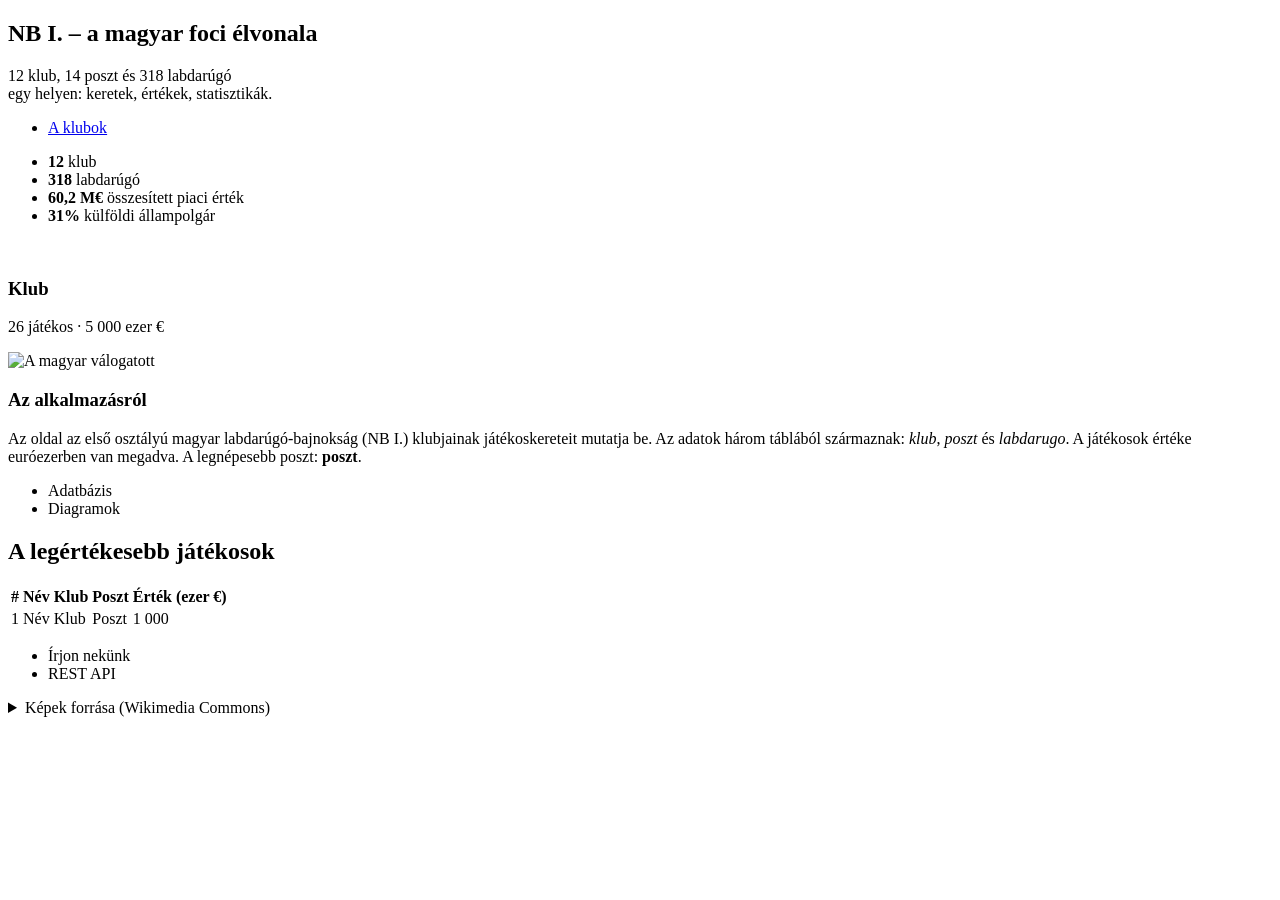
<file: beadando/src/main/resources/templates/index.html>
<!DOCTYPE html>
<html lang="hu" xmlns:th="http://www.thymeleaf.org">
<head th:replace="~{fragments/layout :: head('Főoldal')}"></head>
<body class="is-preload">
<div id="wrapper">

    <header th:replace="~{fragments/layout :: header-alt}"></header>
    <nav th:replace="~{fragments/layout :: menu}"></nav>

    <!-- Banner -->
    <section id="banner" class="major">
        <div class="inner">
            <header class="major">
                <h1>NB I. – a magyar foci élvonala</h1>
            </header>
            <div class="content">
                <p>12 klub, 14 poszt és <span th:text="${jatekosokSzama}">318</span> labdarúgó<br/>
                    egy helyen: keretek, értékek, statisztikák.</p>
                <ul class="actions">
                    <li><a href="#klubok" class="button next scrolly">A klubok</a></li>
                </ul>
            </div>
        </div>
    </section>

    <div id="main">

        <!-- Számok -->
        <section id="szamok">
            <div class="inner">
                <ul class="stat-list">
                    <li>
                        <strong th:text="${klubok.size()}">12</strong>
                        <span>klub</span>
                    </li>
                    <li>
                        <strong th:text="${jatekosokSzama}">318</strong>
                        <span>labdarúgó</span>
                    </li>
                    <li>
                        <strong th:text="${#numbers.formatDecimal(osszertek / 1000.0, 1, 'WHITESPACE', 1, 'COMMA')} + ' M€'">60,2 M€</strong>
                        <span>összesített piaci érték</span>
                    </li>
                    <li>
                        <strong th:text="${kulfoldiArany} + '%'">31%</strong>
                        <span>külföldi állampolgár</span>
                    </li>
                </ul>
            </div>
        </section>

        <!-- Klubok csempékben, keretérték szerinti sorrendben -->
        <section id="klubok" class="tiles">
            <article th:each="k : ${klubok}">
                <span class="image">
                    <img th:src="@{${k.kep()}}" th:alt="${k.klub().csapatnev}"/>
                </span>
                <header class="major">
                    <h3><a th:href="@{/adatbazis(klubId=${k.klub().id})}" class="link"
                           th:text="${k.klub().csapatnev}">Klub</a></h3>
                    <p th:text="${k.jatekosokSzama()} + ' játékos · ' + ${#numbers.formatInteger(k.osszertek(), 1, 'WHITESPACE')} + ' ezer €'">
                        26 játékos · 5 000 ezer €</p>
                </header>
            </article>
        </section>

        <!-- Bemutatkozás -->
        <section id="bemutatas" class="spotlights">
            <section>
                <span class="image"><img th:src="@{/images/nb1/valogatott.jpg}" alt="A magyar válogatott"/></span>
                <div class="content">
                    <div class="inner">
                        <header class="major">
                            <h3>Az alkalmazásról</h3>
                        </header>
                        <p>Az oldal az első osztályú magyar labdarúgó-bajnokság (NB I.) klubjainak játékoskereteit
                            mutatja be. Az adatok három táblából származnak: <em>klub</em>, <em>poszt</em> és
                            <em>labdarugo</em>. A játékosok értéke euróezerben van megadva.
                            A legnépesebb poszt: <strong th:text="${legnepesebbPoszt}">poszt</strong>.</p>
                        <ul class="actions">
                            <li><a th:href="@{/adatbazis}" class="button">Adatbázis</a></li>
                            <li><a th:href="@{/diagram}" class="button">Diagramok</a></li>
                        </ul>
                    </div>
                </div>
            </section>
        </section>

        <!-- Legértékesebb játékosok -->
        <section id="sztarok">
            <div class="inner">
                <header class="major">
                    <h2>A legértékesebb játékosok</h2>
                </header>
                <div class="table-wrapper">
                    <table>
                        <thead>
                        <tr>
                            <th>#</th>
                            <th>Név</th>
                            <th>Klub</th>
                            <th>Poszt</th>
                            <th class="num">Érték (ezer €)</th>
                        </tr>
                        </thead>
                        <tbody>
                        <tr th:each="l, st : ${legertekesebbek}">
                            <td th:text="${st.count}">1</td>
                            <td th:text="${l.teljesNev}">Név</td>
                            <td th:text="${l.klub.csapatnev}">Klub</td>
                            <td th:text="${l.poszt.nev}">Poszt</td>
                            <td class="num" th:text="${#numbers.formatInteger(l.ertek, 1, 'WHITESPACE')}">1 000</td>
                        </tr>
                        </tbody>
                    </table>
                </div>
                <ul class="actions">
                    <li><a th:href="@{/kapcsolat}" class="button primary">Írjon nekünk</a></li>
                    <li><a th:href="@{/rest}" class="button">REST API</a></li>
                </ul>
            </div>
        </section>

        <!-- Képek forrása (a CC BY / CC BY-SA licencek miatt kötelező feltüntetni) -->
        <section id="kepforrasok">
            <div class="inner">
                <details>
                    <summary>Képek forrása (Wikimedia Commons)</summary>
                    <ul class="kepforrasok">
                        <li><a href="https://commons.wikimedia.org/wiki/File:Vasas-ZTE_20070428.jpg">Vasas-ZTE 20070428.jpg</a> – Vasas11 on Indafotó, <a href="https://creativecommons.org/licenses/by/2.5/hu/deed.en">CC BY 2.5 hu</a></li>
                        <li><a href="https://commons.wikimedia.org/wiki/File:Groupama_Arena_Budapest.jpg">Groupama Arena Budapest.jpg</a> – Michał Bulsa, <a href="https://creativecommons.org/licenses/by-sa/4.0">CC BY-SA 4.0</a></li>
                        <li><a href="https://commons.wikimedia.org/wiki/File:Felcs%C3%BAt,_Pusk%C3%A1s_Akad%C3%A9mia_Pancho_Ar%C3%A9na,_12.jpg">Felcsút, Puskás Akadémia Pancho Aréna, 12.jpg</a> – Christo, <a href="https://creativecommons.org/licenses/by-sa/4.0">CC BY-SA 4.0</a></li>
                        <li><a href="https://commons.wikimedia.org/wiki/File:Debrecen_Nagyerdei_Stadion.jpg">Debrecen Nagyerdei Stadion.jpg</a> – KovacsDaniel, <a href="https://creativecommons.org/licenses/by/4.0">CC BY 4.0</a></li>
                        <li><a href="https://commons.wikimedia.org/wiki/File:Bozsik_Stadion.jpg">Bozsik Stadion.jpg</a> – Salome mi, <a href="https://creativecommons.org/licenses/by-sa/4.0">CC BY-SA 4.0</a></li>
                        <li><a href="https://commons.wikimedia.org/wiki/File:Halad%C3%A1s_Sportkomplexum2017_10_12.jpg">Haladás Sportkomplexum2017 10 12.jpg</a> – Pan Peter12, <a href="https://creativecommons.org/licenses/by-sa/4.0">CC BY-SA 4.0</a></li>
                        <li><a href="https://commons.wikimedia.org/wiki/File:Feh%C3%A9rv%C3%A1ri_%C3%BAti_Stadion_(2018).jpg">Fehérvári úti Stadion (2018).jpg</a> – RuthStevens, <a href="https://creativecommons.org/licenses/by-sa/4.0">CC BY-SA 4.0</a></li>
                        <li><a href="https://commons.wikimedia.org/wiki/File:Mezokovesd_Zsory_stadion.jpg">Mezokovesd Zsory stadion.jpg</a> – Zemszo, <a href="https://creativecommons.org/licenses/by-sa/4.0">CC BY-SA 4.0</a></li>
                        <li><a href="https://commons.wikimedia.org/wiki/File:Miskolc_DVTK_Stadion_2026_9.jpg">Miskolc DVTK Stadion 2026 9.jpg</a> – Explicatory, <a href="http://creativecommons.org/publicdomain/zero/1.0/deed.en">CC0</a></li>
                        <li><a href="https://commons.wikimedia.org/wiki/File:Szuszastadion.jpg">Szuszastadion.jpg</a> – Gabute at English Wikipedia, <a href="https://creativecommons.org/licenses/by-sa/3.0">CC BY-SA 3.0</a></li>
                        <li><a href="https://commons.wikimedia.org/wiki/File:Balmaz_Stadion_.png">Balmaz Stadion .png</a> – Levente300, <a href="https://creativecommons.org/licenses/by-sa/4.0">CC BY-SA 4.0</a></li>
                        <li><a href="https://commons.wikimedia.org/wiki/File:MOL_Ar%C3%A9na_S%C3%B3st%C3%B3.jpg">MOL Aréna Sóstó.jpg</a> – Osey95, <a href="https://creativecommons.org/licenses/by-sa/4.0">CC BY-SA 4.0</a></li>
                        <li><a href="https://commons.wikimedia.org/wiki/File:Pusk%C3%A1s_Ar%C3%A9na_06.jpg">Puskás Aréna 06.jpg</a> – OD Pictures, <a href="https://creativecommons.org/licenses/by-sa/4.0">CC BY-SA 4.0</a></li>
                        <li><a href="https://commons.wikimedia.org/wiki/File:Magyar_v%C3%A1logatott.jpg">Magyar válogatott.jpg</a> – Elekes Andor, <a href="https://creativecommons.org/licenses/by-sa/4.0">CC BY-SA 4.0</a></li>
                    </ul>
                </details>
            </div>
        </section>
    </div>

    <footer th:replace="~{fragments/layout :: footer}"></footer>
</div>
<th:block th:replace="~{fragments/layout :: scripts}"></th:block>
</body>
</html>
</file>
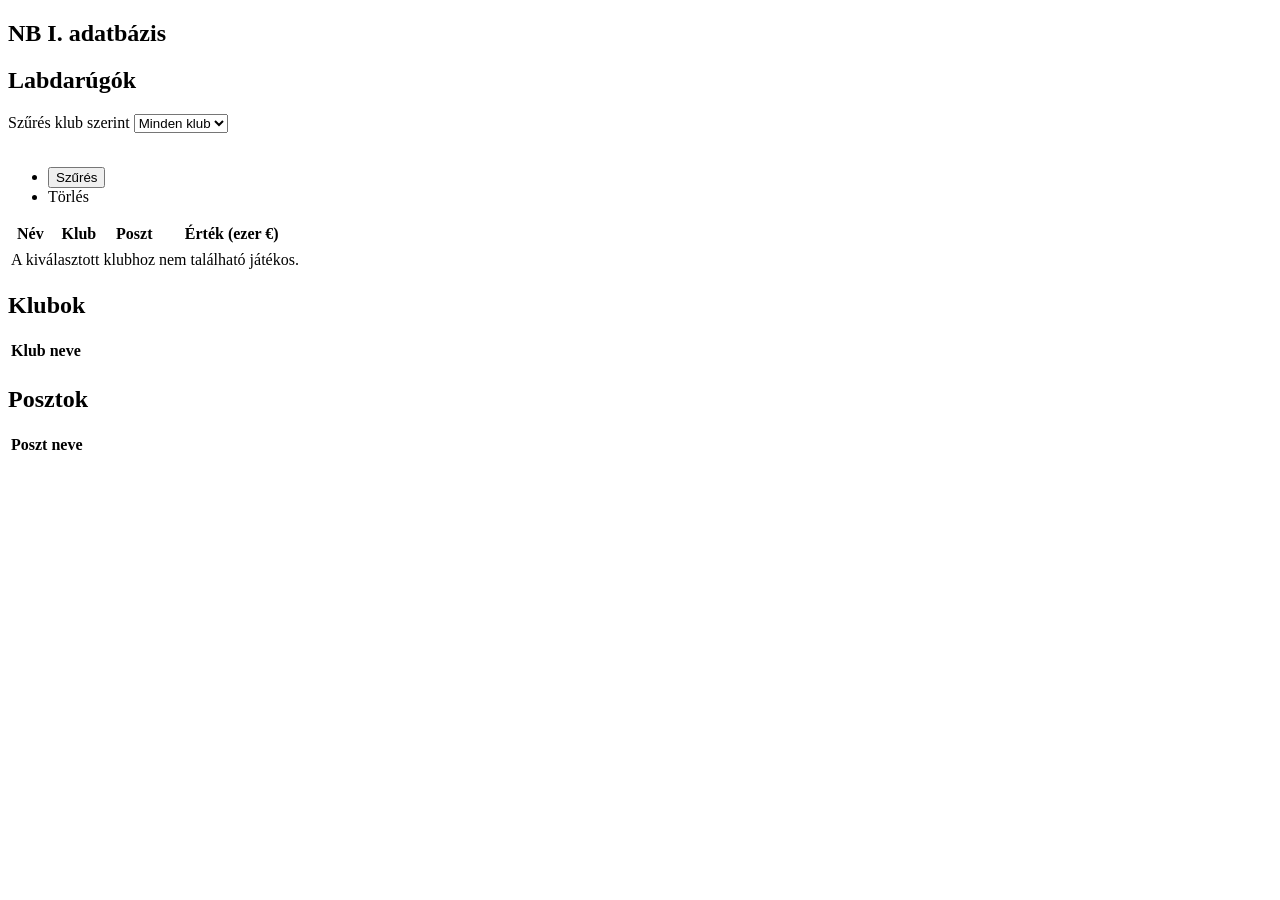
<file: beadando/src/main/resources/templates/adatbazis.html>
<!DOCTYPE html>
<html lang="hu" xmlns:th="http://www.thymeleaf.org">
<head th:replace="~{fragments/layout :: head('Adatbázis')}"></head>
<body class="is-preload">
<div id="wrapper">
    <header th:replace="~{fragments/layout :: header}"></header>
    <nav th:replace="~{fragments/layout :: menu}"></nav>

    <div id="main" class="alt">
        <section>
            <div class="inner">
                <header class="major">
                    <h1>NB I. adatbázis</h1>
                </header>

                <h2>Labdarúgók</h2>
                <form method="get" th:action="@{/adatbazis}" class="row gtr-uniform">
                    <div class="col-8 col-12-small">
                        <label for="klubId">Szűrés klub szerint</label>
                        <select id="klubId" name="klubId">
                            <option value="" th:selected="${kivalasztottKlubId == null}">Minden klub</option>
                            <option th:each="klub : ${klubok}"
                                    th:value="${klub.id}"
                                    th:text="${klub.csapatnev}"
                                    th:selected="${klub.id == kivalasztottKlubId}"></option>
                        </select>
                    </div>
                    <div class="col-4 col-12-small">
                        <label>&nbsp;</label>
                        <ul class="actions">
                            <li><button type="submit" class="primary">Szűrés</button></li>
                            <li><a th:href="@{/adatbazis}" class="button">Törlés</a></li>
                        </ul>
                    </div>
                </form>

                <div class="table-wrapper">
                    <table>
                        <thead>
                        <tr><th>Név</th><th>Klub</th><th>Poszt</th><th class="num">Érték (ezer €)</th></tr>
                        </thead>
                        <tbody>
                        <tr th:each="labdarugo : ${labdarugok}">
                            <td th:text="${labdarugo.teljesNev}"></td>
                            <td th:text="${labdarugo.klub.csapatnev}"></td>
                            <td th:text="${labdarugo.poszt.nev}"></td>
                            <td class="num" th:text="${#numbers.formatInteger(labdarugo.ertek, 1, 'WHITESPACE')}"></td>
                        </tr>
                        <tr th:if="${#lists.isEmpty(labdarugok)}">
                            <td colspan="4">A kiválasztott klubhoz nem található játékos.</td>
                        </tr>
                        </tbody>
                    </table>
                </div>

                <header class="major"><h2>Klubok</h2></header>
                <div class="table-wrapper">
                    <table>
                        <thead><tr><th>Klub neve</th></tr></thead>
                        <tbody>
                        <tr th:each="klub : ${klubok}"><td th:text="${klub.csapatnev}"></td></tr>
                        </tbody>
                    </table>
                </div>

                <header class="major"><h2>Posztok</h2></header>
                <div class="table-wrapper">
                    <table>
                        <thead><tr><th>Poszt neve</th></tr></thead>
                        <tbody>
                        <tr th:each="poszt : ${posztok}"><td th:text="${poszt.nev}"></td></tr>
                        </tbody>
                    </table>
                </div>
            </div>
        </section>
    </div>

    <footer th:replace="~{fragments/layout :: footer}"></footer>
</div>
<th:block th:replace="~{fragments/layout :: scripts}"></th:block>
</body>
</html>
</file>
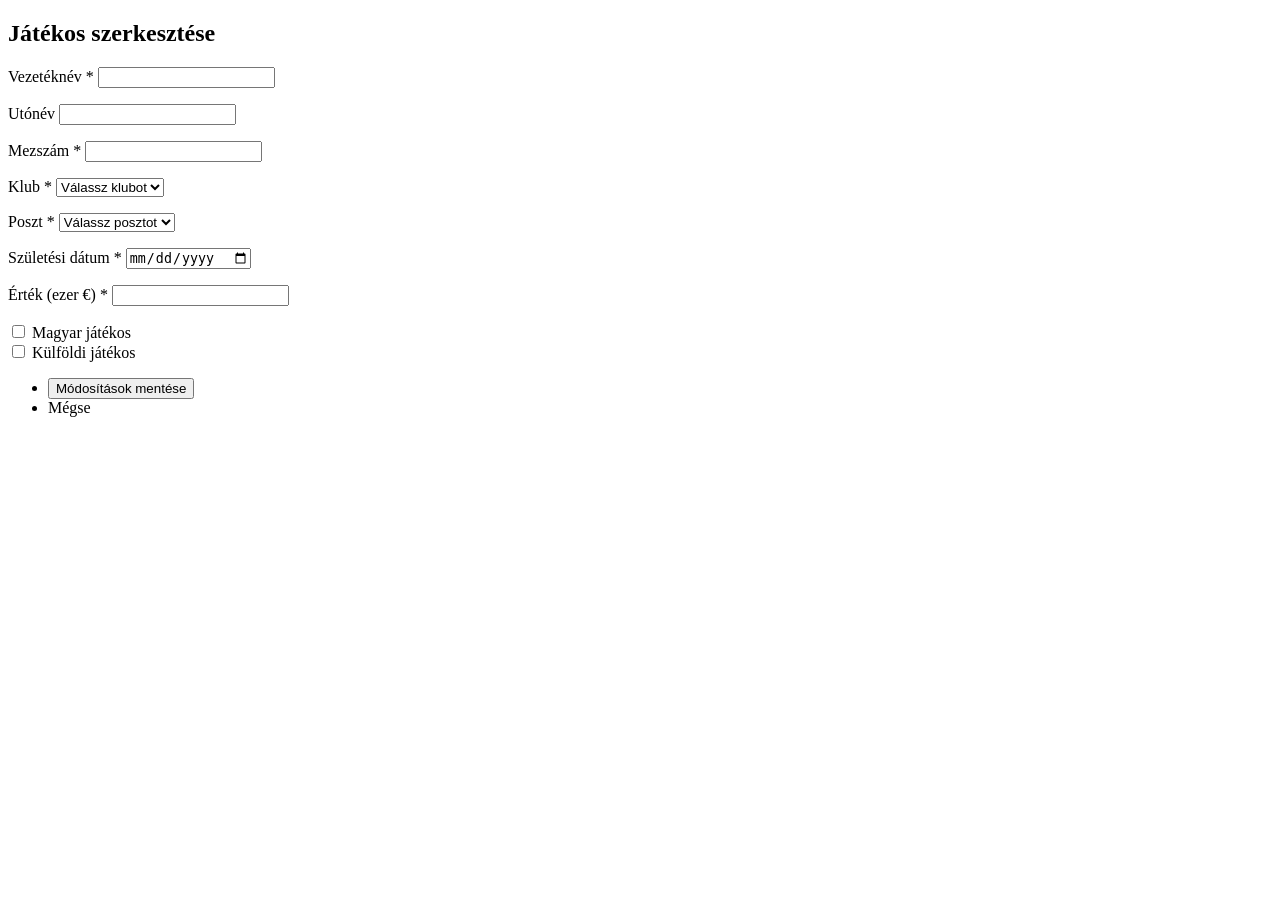
<file: beadando/src/main/resources/templates/crud-szerkeszt.html>
<!DOCTYPE html>
<html lang="hu" xmlns:th="http://www.thymeleaf.org">
<head th:replace="~{fragments/layout :: head('Játékos szerkesztése')}"></head>
<body class="is-preload">
<div id="wrapper">
    <header th:replace="~{fragments/layout :: header}"></header>
    <nav th:replace="~{fragments/layout :: menu}"></nav>

    <div id="main" class="alt">
        <section>
            <div class="inner">
                <header class="major">
                    <h1>Játékos szerkesztése</h1>
                    <p th:text="${labdarugoForm.vezeteknev + ' ' + (labdarugoForm.utonev == null ? '' : labdarugoForm.utonev)}"></p>
                </header>

                <form th:action="@{/crud/{id}/szerkeszt(id=${labdarugoId})}" th:object="${labdarugoForm}" method="post">
                    <div class="row gtr-uniform">
                        <div class="col-6 col-12-small">
                            <label for="vezeteknev">Vezetéknév *</label>
                            <input id="vezeteknev" type="text" th:field="*{vezeteknev}" maxlength="50" required/>
                            <p class="field-error" th:if="${#fields.hasErrors('vezeteknev')}" th:errors="*{vezeteknev}"></p>
                        </div>
                        <div class="col-6 col-12-small">
                            <label for="utonev">Utónév</label>
                            <input id="utonev" type="text" th:field="*{utonev}" maxlength="50"/>
                            <p class="field-error" th:if="${#fields.hasErrors('utonev')}" th:errors="*{utonev}"></p>
                        </div>
                        <div class="col-4 col-12-small">
                            <label for="mezszam">Mezszám *</label>
                            <input id="mezszam" type="number" th:field="*{mezszam}" min="0" required/>
                            <p class="field-error" th:if="${#fields.hasErrors('mezszam')}" th:errors="*{mezszam}"></p>
                        </div>
                        <div class="col-4 col-12-small">
                            <label for="klubId">Klub *</label>
                            <select id="klubId" th:field="*{klubId}" required>
                                <option value="">Válassz klubot</option>
                                <option th:each="klub : ${klubok}" th:value="${klub.id}" th:text="${klub.csapatnev}"></option>
                            </select>
                            <p class="field-error" th:if="${#fields.hasErrors('klubId')}" th:errors="*{klubId}"></p>
                        </div>
                        <div class="col-4 col-12-small">
                            <label for="posztId">Poszt *</label>
                            <select id="posztId" th:field="*{posztId}" required>
                                <option value="">Válassz posztot</option>
                                <option th:each="poszt : ${posztok}" th:value="${poszt.id}" th:text="${poszt.nev}"></option>
                            </select>
                            <p class="field-error" th:if="${#fields.hasErrors('posztId')}" th:errors="*{posztId}"></p>
                        </div>
                        <div class="col-6 col-12-small">
                            <label for="szulido">Születési dátum *</label>
                            <input id="szulido" type="date" th:field="*{szulido}" required/>
                            <p class="field-error" th:if="${#fields.hasErrors('szulido')}" th:errors="*{szulido}"></p>
                        </div>
                        <div class="col-6 col-12-small">
                            <label for="ertek">Érték (ezer €) *</label>
                            <input id="ertek" type="number" th:field="*{ertek}" min="0" required/>
                            <p class="field-error" th:if="${#fields.hasErrors('ertek')}" th:errors="*{ertek}"></p>
                        </div>
                        <div class="col-6 col-12-small">
                            <!-- th:field helyett kézzel: a Forty a jelölőnégyzetet a közvetlenül utána álló
                                 címkével rajzolja ki, a th:field által beszúrt rejtett mező ezt elrontaná -->
                            <input id="magyar" type="checkbox" name="magyar" th:checked="*{magyar}"/>
                            <label for="magyar">Magyar játékos</label>
                            <input type="hidden" name="_magyar" value="on"/>
                        </div>
                        <div class="col-6 col-12-small">
                            <!-- th:field helyett kézzel: a Forty a jelölőnégyzetet a közvetlenül utána álló
                                 címkével rajzolja ki, a th:field által beszúrt rejtett mező ezt elrontaná -->
                            <input id="kulfoldi" type="checkbox" name="kulfoldi" th:checked="*{kulfoldi}"/>
                            <label for="kulfoldi">Külföldi játékos</label>
                            <input type="hidden" name="_kulfoldi" value="on"/>
                        </div>
                        <div class="col-12">
                            <ul class="actions">
                                <li><button type="submit" class="primary">Módosítások mentése</button></li>
                                <li><a th:href="@{/crud}" class="button">Mégse</a></li>
                            </ul>
                        </div>
                    </div>
                </form>
            </div>
        </section>
    </div>

    <footer th:replace="~{fragments/layout :: footer}"></footer>
</div>
<th:block th:replace="~{fragments/layout :: scripts}"></th:block>
</body>
</html>
</file>
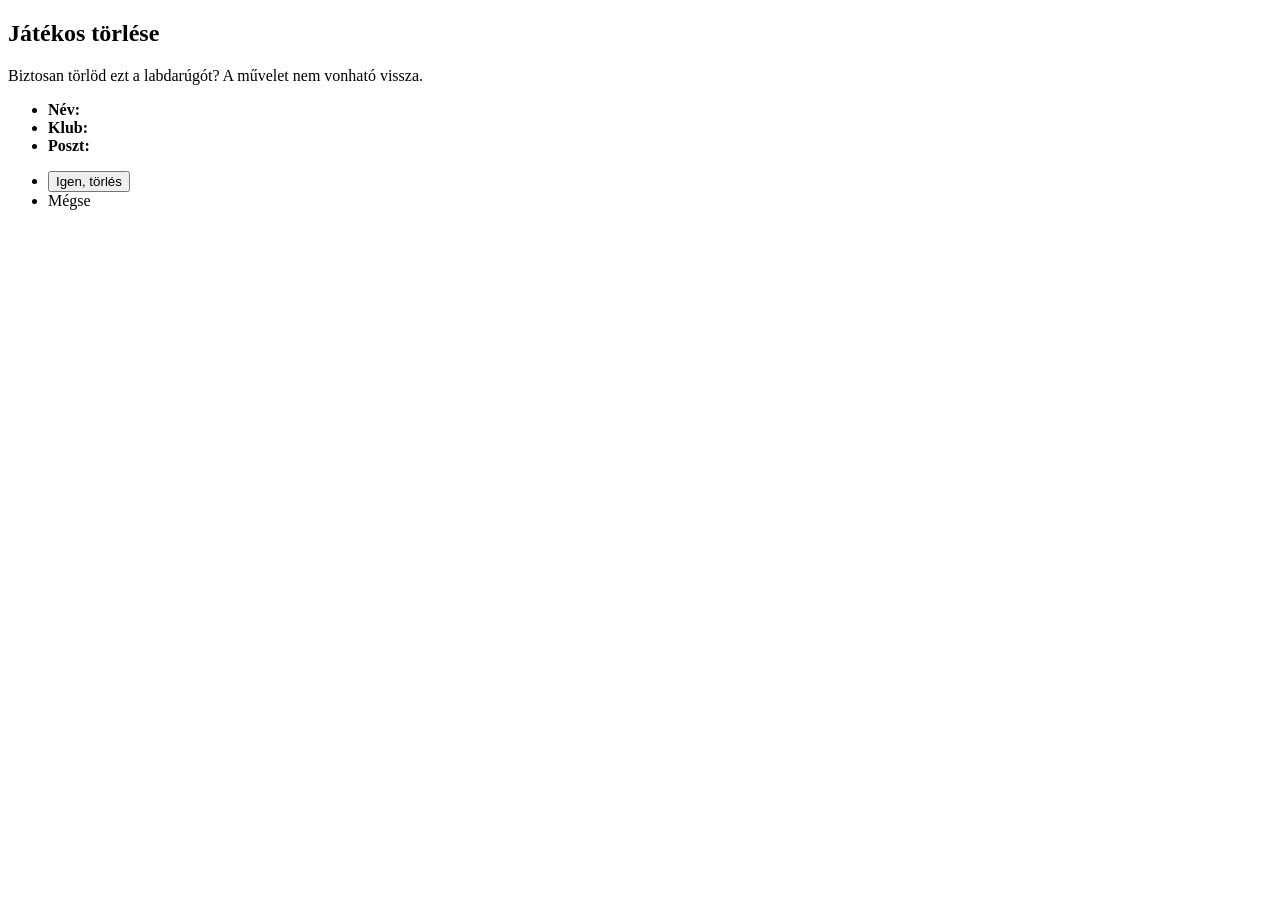
<file: beadando/src/main/resources/templates/crud-torles-megerosites.html>
<!DOCTYPE html>
<html lang="hu" xmlns:th="http://www.thymeleaf.org">
<head th:replace="~{fragments/layout :: head('Játékos törlése')}"></head>
<body class="is-preload">
<div id="wrapper">
    <header th:replace="~{fragments/layout :: header}"></header>
    <nav th:replace="~{fragments/layout :: menu}"></nav>

    <div id="main" class="alt">
        <section>
            <div class="inner">
                <header class="major">
                    <h1>Játékos törlése</h1>
                </header>
                <p>Biztosan törlöd ezt a labdarúgót? A művelet nem vonható vissza.</p>
                <ul>
                    <li><strong>Név:</strong> <span th:text="${labdarugo.teljesNev}"></span></li>
                    <li><strong>Klub:</strong> <span th:text="${labdarugo.klub.csapatnev}"></span></li>
                    <li><strong>Poszt:</strong> <span th:text="${labdarugo.poszt.nev}"></span></li>
                </ul>
                <form th:action="@{/crud/{id}/torles(id=${labdarugo.id})}" method="post">
                    <ul class="actions">
                        <li><button type="submit" class="button primary">Igen, törlés</button></li>
                        <li><a th:href="@{/crud}" class="button">Mégse</a></li>
                    </ul>
                </form>
            </div>
        </section>
    </div>

    <footer th:replace="~{fragments/layout :: footer}"></footer>
</div>
<th:block th:replace="~{fragments/layout :: scripts}"></th:block>
</body>
</html>
</file>
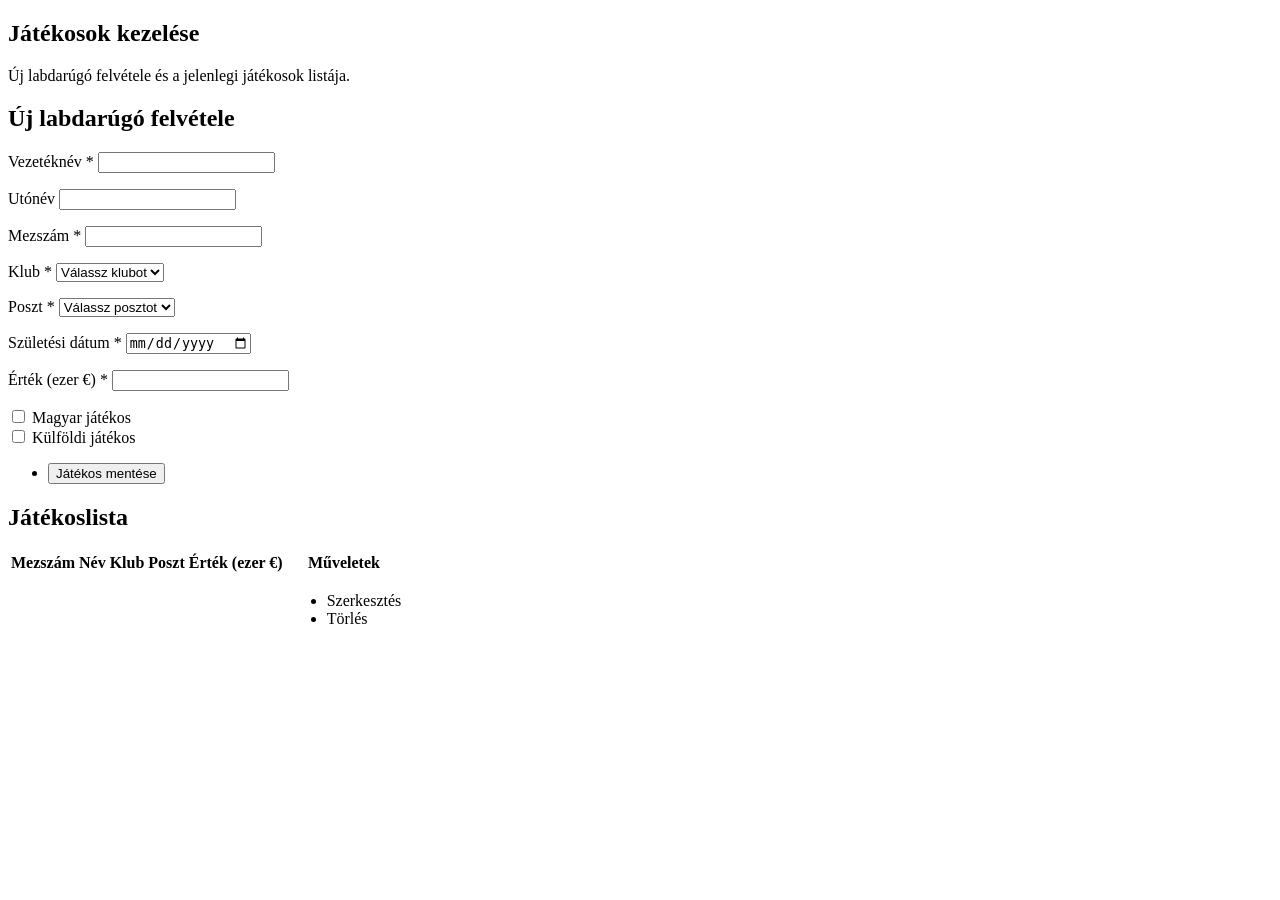
<file: beadando/src/main/resources/templates/crud.html>
<!DOCTYPE html>
<html lang="hu" xmlns:th="http://www.thymeleaf.org">
<head th:replace="~{fragments/layout :: head('Játékosok kezelése')}"></head>
<body class="is-preload">
<div id="wrapper">
    <header th:replace="~{fragments/layout :: header}"></header>
    <nav th:replace="~{fragments/layout :: menu}"></nav>

    <div id="main" class="alt">
        <section>
            <div class="inner">
                <header class="major">
                    <h1>Játékosok kezelése</h1>
                    <p>Új labdarúgó felvétele és a jelenlegi játékosok listája.</p>
                </header>

                <p class="alert-success" th:if="${sikerUzenet}" th:text="${sikerUzenet}" role="status"></p>
                <p class="alert-error" th:if="${hibaUzenet}" th:text="${hibaUzenet}" role="alert"></p>

                <h2>Új labdarúgó felvétele</h2>
                <form th:action="@{/crud}" th:object="${labdarugoForm}" method="post">
                    <div class="row gtr-uniform">
                        <div class="col-6 col-12-small">
                            <label for="vezeteknev">Vezetéknév *</label>
                            <input id="vezeteknev" type="text" th:field="*{vezeteknev}" maxlength="50" required/>
                            <p class="field-error" th:if="${#fields.hasErrors('vezeteknev')}" th:errors="*{vezeteknev}"></p>
                        </div>
                        <div class="col-6 col-12-small">
                            <label for="utonev">Utónév</label>
                            <input id="utonev" type="text" th:field="*{utonev}" maxlength="50"/>
                            <p class="field-error" th:if="${#fields.hasErrors('utonev')}" th:errors="*{utonev}"></p>
                        </div>
                        <div class="col-4 col-12-small">
                            <label for="mezszam">Mezszám *</label>
                            <input id="mezszam" type="number" th:field="*{mezszam}" min="0" required/>
                            <p class="field-error" th:if="${#fields.hasErrors('mezszam')}" th:errors="*{mezszam}"></p>
                        </div>
                        <div class="col-4 col-12-small">
                            <label for="klubId">Klub *</label>
                            <select id="klubId" th:field="*{klubId}" required>
                                <option value="">Válassz klubot</option>
                                <option th:each="klub : ${klubok}" th:value="${klub.id}" th:text="${klub.csapatnev}"></option>
                            </select>
                            <p class="field-error" th:if="${#fields.hasErrors('klubId')}" th:errors="*{klubId}"></p>
                        </div>
                        <div class="col-4 col-12-small">
                            <label for="posztId">Poszt *</label>
                            <select id="posztId" th:field="*{posztId}" required>
                                <option value="">Válassz posztot</option>
                                <option th:each="poszt : ${posztok}" th:value="${poszt.id}" th:text="${poszt.nev}"></option>
                            </select>
                            <p class="field-error" th:if="${#fields.hasErrors('posztId')}" th:errors="*{posztId}"></p>
                        </div>
                        <div class="col-6 col-12-small">
                            <label for="szulido">Születési dátum *</label>
                            <input id="szulido" type="date" th:field="*{szulido}" required/>
                            <p class="field-error" th:if="${#fields.hasErrors('szulido')}" th:errors="*{szulido}"></p>
                        </div>
                        <div class="col-6 col-12-small">
                            <label for="ertek">Érték (ezer €) *</label>
                            <input id="ertek" type="number" th:field="*{ertek}" min="0" required/>
                            <p class="field-error" th:if="${#fields.hasErrors('ertek')}" th:errors="*{ertek}"></p>
                        </div>
                        <div class="col-6 col-12-small">
                            <!-- th:field helyett kézzel: a Forty a jelölőnégyzetet a közvetlenül utána álló
                                 címkével rajzolja ki, a th:field által beszúrt rejtett mező ezt elrontaná -->
                            <input id="magyar" type="checkbox" name="magyar" th:checked="*{magyar}"/>
                            <label for="magyar">Magyar játékos</label>
                            <input type="hidden" name="_magyar" value="on"/>
                        </div>
                        <div class="col-6 col-12-small">
                            <!-- th:field helyett kézzel: a Forty a jelölőnégyzetet a közvetlenül utána álló
                                 címkével rajzolja ki, a th:field által beszúrt rejtett mező ezt elrontaná -->
                            <input id="kulfoldi" type="checkbox" name="kulfoldi" th:checked="*{kulfoldi}"/>
                            <label for="kulfoldi">Külföldi játékos</label>
                            <input type="hidden" name="_kulfoldi" value="on"/>
                        </div>
                        <div class="col-12">
                            <ul class="actions">
                                <li><button type="submit" class="primary">Játékos mentése</button></li>
                            </ul>
                        </div>
                    </div>
                </form>

                <header class="major"><h2>Játékoslista</h2></header>
                <div class="table-wrapper">
                    <table>
                        <thead>
                        <tr><th>Mezszám</th><th>Név</th><th>Klub</th><th>Poszt</th><th class="num">Érték (ezer €)</th><th>Műveletek</th></tr>
                        </thead>
                        <tbody>
                        <tr th:each="labdarugo : ${labdarugok}">
                            <td th:text="${labdarugo.mezszam}"></td>
                            <td th:text="${labdarugo.teljesNev}"></td>
                            <td th:text="${labdarugo.klub.csapatnev}"></td>
                            <td th:text="${labdarugo.poszt.nev}"></td>
                            <td class="num" th:text="${#numbers.formatInteger(labdarugo.ertek, 1, 'WHITESPACE')}"></td>
                            <td>
                                <ul class="actions">
                                    <li><a class="button small" th:href="@{/crud/{id}/szerkeszt(id=${labdarugo.id})}">Szerkesztés</a></li>
                                    <li><a class="button small" th:href="@{/crud/{id}/torles(id=${labdarugo.id})}">Törlés</a></li>
                                </ul>
                            </td>
                        </tr>
                        </tbody>
                    </table>
                </div>
            </div>
        </section>
    </div>

    <footer th:replace="~{fragments/layout :: footer}"></footer>
</div>
<th:block th:replace="~{fragments/layout :: scripts}"></th:block>
</body>
</html>
</file>
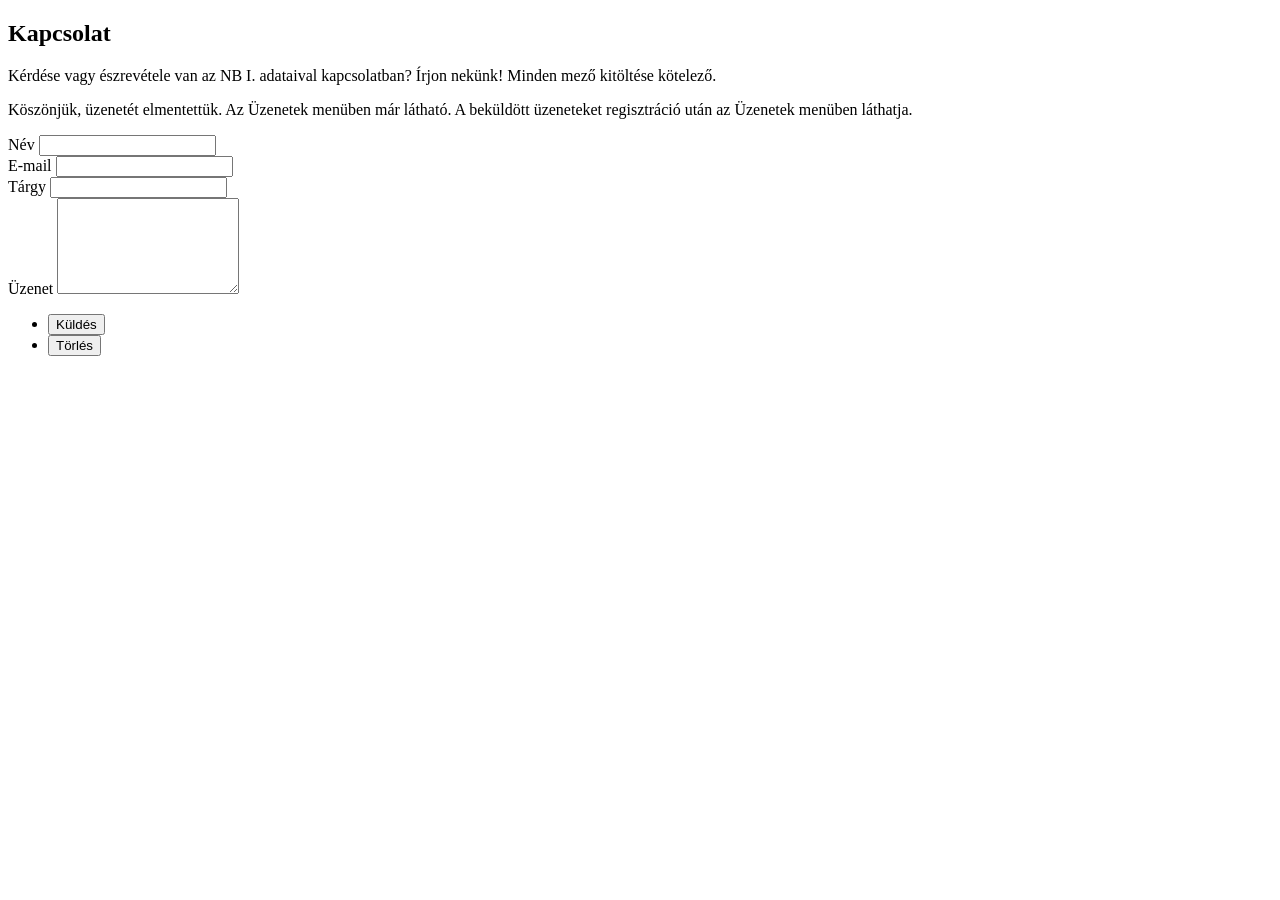
<file: beadando/src/main/resources/templates/kapcsolat.html>
<!DOCTYPE html>
<html lang="hu" xmlns:th="http://www.thymeleaf.org" xmlns:sec="http://www.thymeleaf.org/extras/spring-security">
<head th:replace="~{fragments/layout :: head('Kapcsolat')}"></head>
<body class="is-preload">
<div id="wrapper">

    <header th:replace="~{fragments/layout :: header}"></header>
    <nav th:replace="~{fragments/layout :: menu}"></nav>

    <div id="main" class="alt">
        <section>
            <div class="inner">
                <header class="major">
                    <h1>Kapcsolat</h1>
                </header>
                <p>Kérdése vagy észrevétele van az NB I. adataival kapcsolatban? Írjon nekünk!
                    Minden mező kitöltése kötelező.</p>

                <p class="alert-success" th:if="${siker}">Köszönjük, üzenetét elmentettük.
                    <span sec:authorize="isAuthenticated()">Az <a th:href="@{/uzenetek}">Üzenetek</a> menüben már látható.</span>
                    <span sec:authorize="isAnonymous()">A beküldött üzeneteket
                        <a th:href="@{/register}">regisztráció</a> után az Üzenetek menüben láthatja.</span>
                </p>

                <form th:action="@{/kapcsolat}" th:object="${form}" method="post" novalidate>
                    <div class="fields">
                        <div class="field half">
                            <label for="nev">Név</label>
                            <input type="text" th:field="*{nev}" id="nev" maxlength="100"/>
                            <div class="field-error" th:if="${#fields.hasErrors('nev')}" th:errors="*{nev}"></div>
                        </div>
                        <div class="field half">
                            <label for="email">E-mail</label>
                            <input type="email" th:field="*{email}" id="email" maxlength="100"/>
                            <div class="field-error" th:if="${#fields.hasErrors('email')}" th:errors="*{email}"></div>
                        </div>
                        <div class="field">
                            <label for="targy">Tárgy</label>
                            <input type="text" th:field="*{targy}" id="targy" maxlength="100"/>
                            <div class="field-error" th:if="${#fields.hasErrors('targy')}" th:errors="*{targy}"></div>
                        </div>
                        <div class="field">
                            <label for="szoveg">Üzenet</label>
                            <textarea th:field="*{szoveg}" id="szoveg" rows="6" maxlength="2000"></textarea>
                            <div class="field-error" th:if="${#fields.hasErrors('szoveg')}" th:errors="*{szoveg}"></div>
                        </div>
                    </div>
                    <ul class="actions">
                        <li><input type="submit" value="Küldés" class="primary"/></li>
                        <li><input type="reset" value="Törlés"/></li>
                    </ul>
                </form>
            </div>
        </section>
    </div>

    <footer th:replace="~{fragments/layout :: footer}"></footer>
</div>
<th:block th:replace="~{fragments/layout :: scripts}"></th:block>
</body>
</html>
</file>
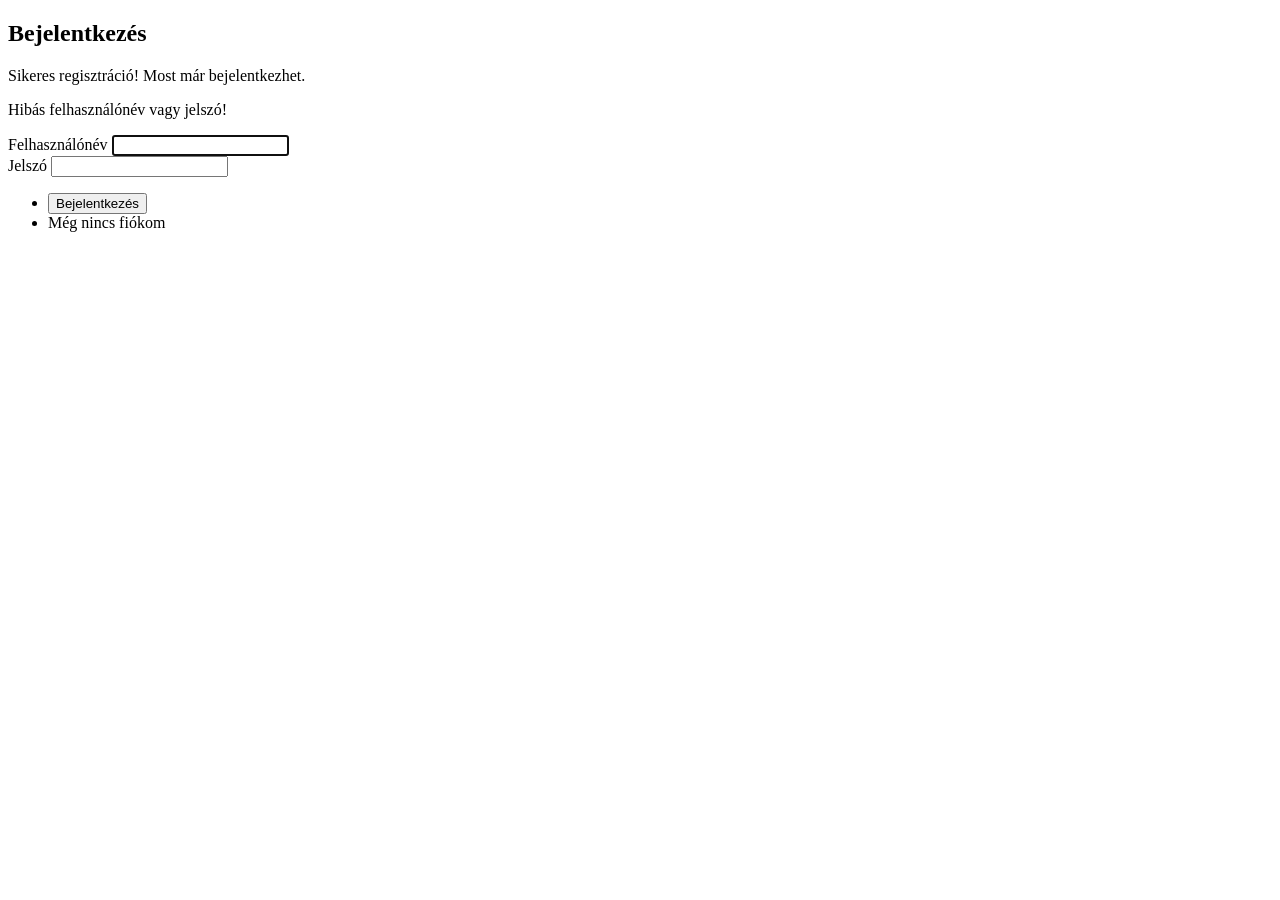
<file: beadando/src/main/resources/templates/login.html>
<!DOCTYPE html>
<html lang="hu" xmlns:th="http://www.thymeleaf.org">
<head th:replace="~{fragments/layout :: head('Bejelentkezés')}"></head>
<body class="is-preload">
<div id="wrapper">

    <header th:replace="~{fragments/layout :: header}"></header>
    <nav th:replace="~{fragments/layout :: menu}"></nav>

    <div id="main" class="alt">
        <section>
            <div class="inner">
                <header class="major">
                    <h1>Bejelentkezés</h1>
                </header>

                <!-- AuthController: redirect:/login?registered -->
                <p th:if="${param.registered}" class="alert-success">Sikeres regisztráció! Most már bejelentkezhet.</p>
                <!-- Hibás bejelentkezés esetén: /login?error -->
                <p th:if="${param.error}" class="alert-error">Hibás felhasználónév vagy jelszó!</p>

                <form th:action="@{/login}" method="post">
                    <div class="fields">
                        <div class="field half">
                            <label for="username">Felhasználónév</label>
                            <input type="text" name="username" id="username" required autofocus/>
                        </div>
                        <div class="field half">
                            <label for="password">Jelszó</label>
                            <input type="password" name="password" id="password" required/>
                        </div>
                    </div>
                    <ul class="actions">
                        <li><input type="submit" value="Bejelentkezés" class="primary"/></li>
                        <li><a th:href="@{/register}" class="button">Még nincs fiókom</a></li>
                    </ul>
                </form>
            </div>
        </section>
    </div>

    <footer th:replace="~{fragments/layout :: footer}"></footer>
</div>
<th:block th:replace="~{fragments/layout :: scripts}"></th:block>
</body>
</html>
</file>
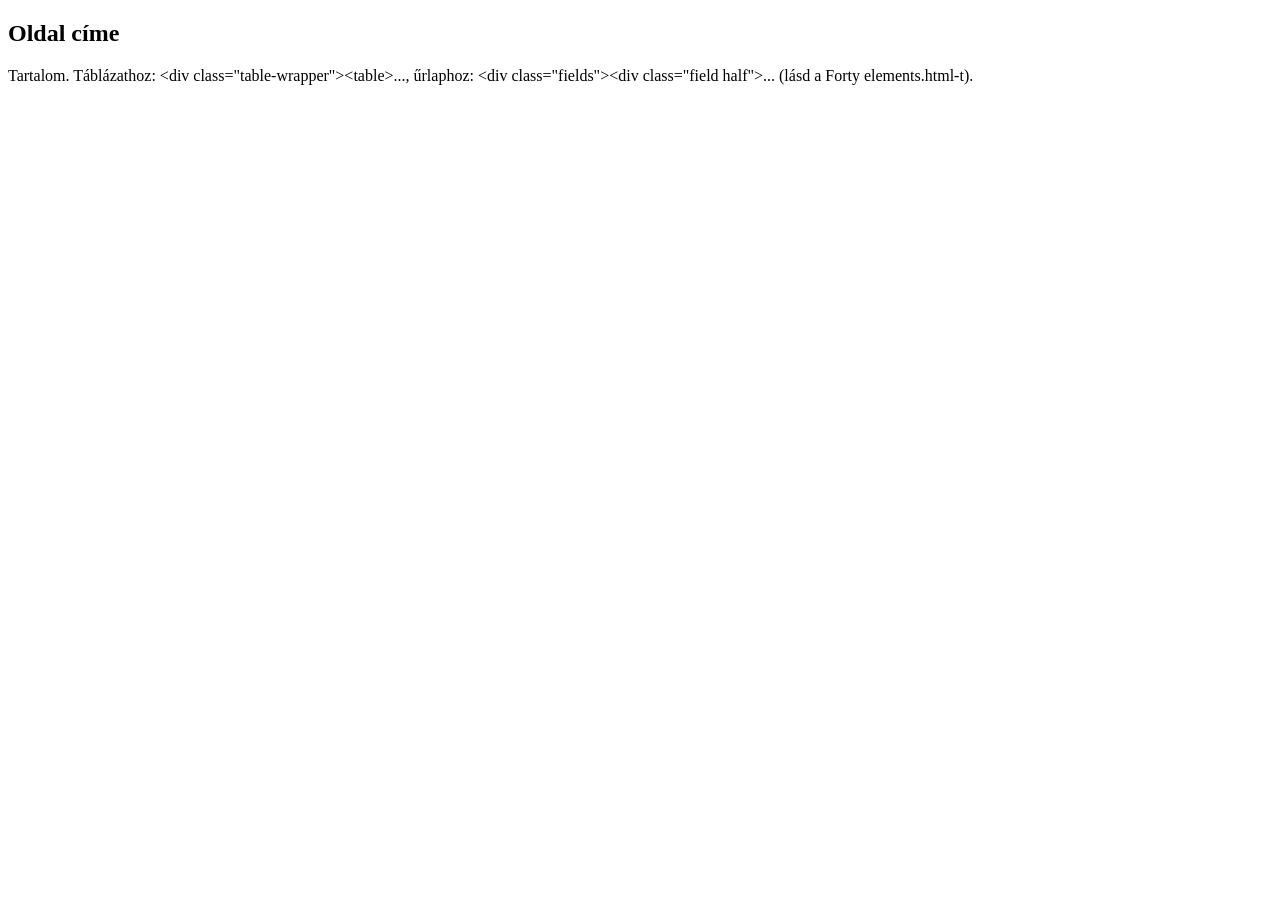
<file: beadando/src/main/resources/templates/oldal-minta.html>
<!DOCTYPE html>
<!-- Minta egy új aloldalhoz: másoljuk le, nevezzük át, és írjuk át a tartalmát. -->
<html lang="hu" xmlns:th="http://www.thymeleaf.org">
<head th:replace="~{fragments/layout :: head('Oldal címe')}"></head>
<body class="is-preload">
<div id="wrapper">

    <header th:replace="~{fragments/layout :: header}"></header>
    <nav th:replace="~{fragments/layout :: menu}"></nav>

    <div id="main" class="alt">
        <section>
            <div class="inner">
                <header class="major">
                    <h1>Oldal címe</h1>
                </header>
                <p>Tartalom. Táblázathoz: &lt;div class="table-wrapper"&gt;&lt;table&gt;...,
                    űrlaphoz: &lt;div class="fields"&gt;&lt;div class="field half"&gt;... (lásd a Forty elements.html-t).</p>
            </div>
        </section>
    </div>

    <footer th:replace="~{fragments/layout :: footer}"></footer>
</div>
<th:block th:replace="~{fragments/layout :: scripts}"></th:block>
</body>
</html>
</file>
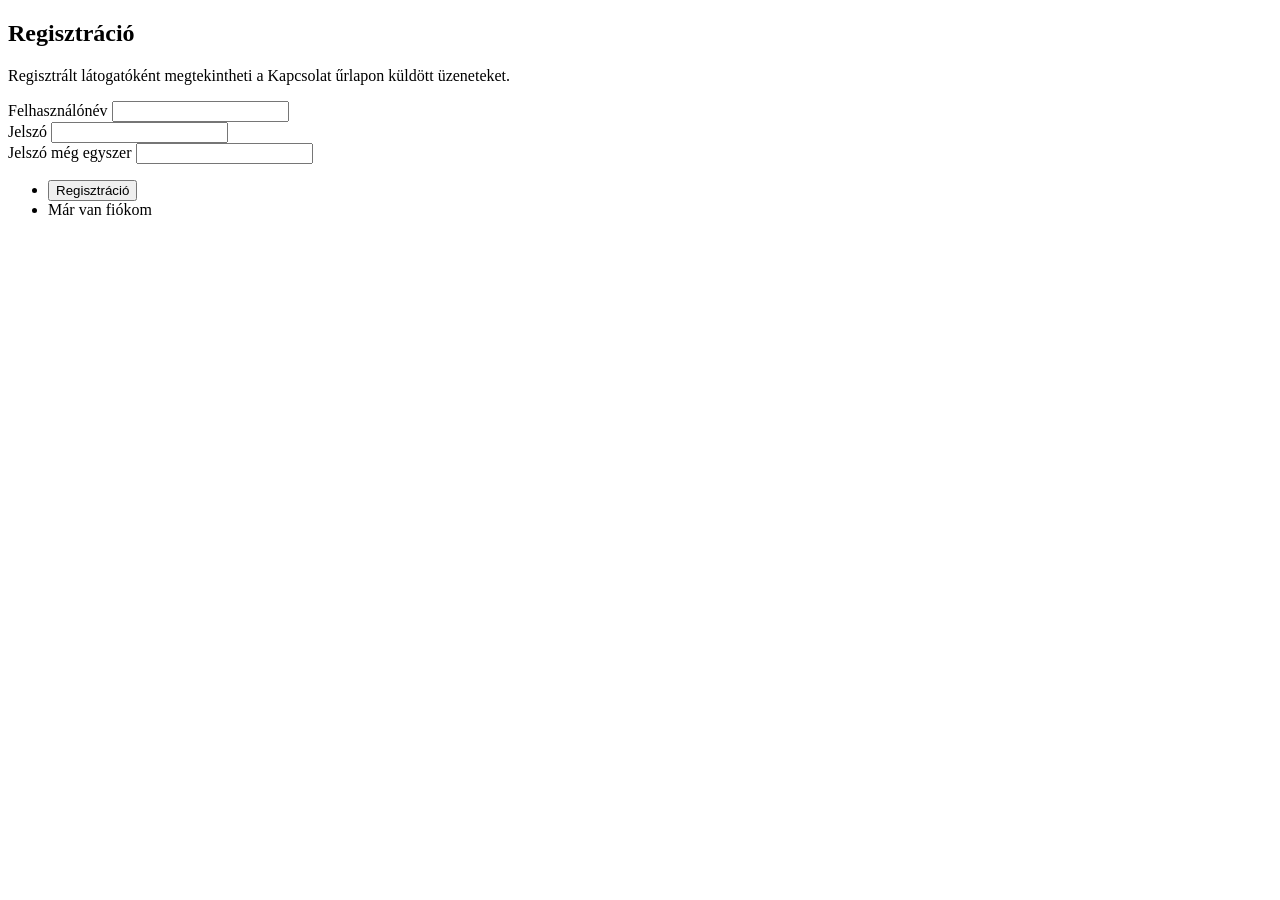
<file: beadando/src/main/resources/templates/register.html>
<!DOCTYPE html>
<html lang="hu" xmlns:th="http://www.thymeleaf.org">
<head th:replace="~{fragments/layout :: head('Regisztráció')}"></head>
<body class="is-preload">
<div id="wrapper">

    <header th:replace="~{fragments/layout :: header}"></header>
    <nav th:replace="~{fragments/layout :: menu}"></nav>

    <div id="main" class="alt">
        <section>
            <div class="inner">
                <header class="major">
                    <h1>Regisztráció</h1>
                </header>
                <p>Regisztrált látogatóként megtekintheti a Kapcsolat űrlapon küldött üzeneteket.</p>

                <form th:action="@{/register}" th:object="${form}" method="post" novalidate>
                    <div class="fields">
                        <div class="field">
                            <label for="username">Felhasználónév</label>
                            <input type="text" th:field="*{username}" id="username"/>
                            <div class="field-error" th:if="${#fields.hasErrors('username')}" th:errors="*{username}"></div>
                        </div>
                        <div class="field half">
                            <label for="password">Jelszó</label>
                            <input type="password" th:field="*{password}" id="password"/>
                            <div class="field-error" th:if="${#fields.hasErrors('password')}" th:errors="*{password}"></div>
                        </div>
                        <div class="field half">
                            <label for="passwordAgain">Jelszó még egyszer</label>
                            <input type="password" th:field="*{passwordAgain}" id="passwordAgain"/>
                            <div class="field-error" th:if="${#fields.hasErrors('passwordAgain')}" th:errors="*{passwordAgain}"></div>
                            <div class="field-error" th:if="${#fields.hasErrors('passwordsMatch')}" th:errors="*{passwordsMatch}"></div>
                        </div>
                    </div>
                    <ul class="actions">
                        <li><input type="submit" value="Regisztráció" class="primary"/></li>
                        <li><a th:href="@{/login}" class="button">Már van fiókom</a></li>
                    </ul>
                </form>
            </div>
        </section>
    </div>

    <footer th:replace="~{fragments/layout :: footer}"></footer>
</div>
<th:block th:replace="~{fragments/layout :: scripts}"></th:block>
</body>
</html>
</file>
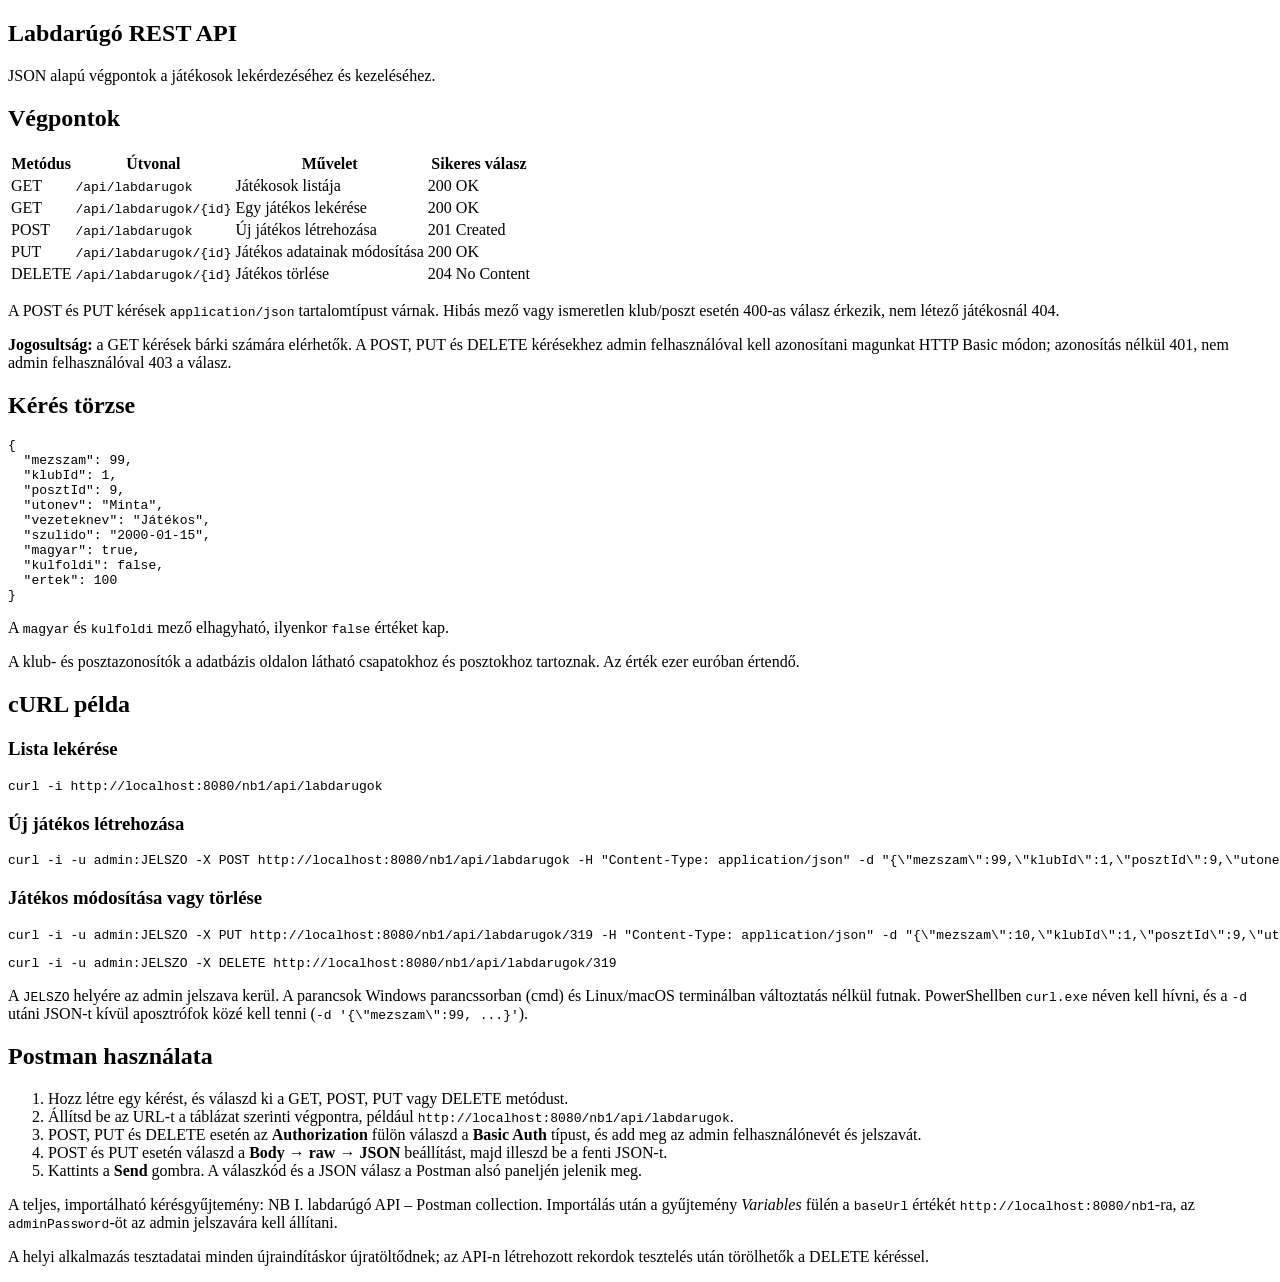
<file: beadando/src/main/resources/templates/rest.html>
<!DOCTYPE html>
<html lang="hu" xmlns:th="http://www.thymeleaf.org">
<head th:replace="~{fragments/layout :: head('REST API')}"></head>
<body class="is-preload">
<div id="wrapper">
    <header th:replace="~{fragments/layout :: header}"></header>
    <nav th:replace="~{fragments/layout :: menu}"></nav>

    <div id="main" class="alt">
        <section>
            <div class="inner">
                <header class="major">
                    <h1>Labdarúgó REST API</h1>
                    <p>JSON alapú végpontok a játékosok lekérdezéséhez és kezeléséhez.</p>
                </header>

                <h2>Végpontok</h2>
                <div class="table-wrapper">
                    <table>
                        <thead><tr><th>Metódus</th><th>Útvonal</th><th>Művelet</th><th>Sikeres válasz</th></tr></thead>
                        <tbody>
                        <tr><td>GET</td><td><code>/api/labdarugok</code></td><td>Játékosok listája</td><td>200 OK</td></tr>
                        <tr><td>GET</td><td><code>/api/labdarugok/{id}</code></td><td>Egy játékos lekérése</td><td>200 OK</td></tr>
                        <tr><td>POST</td><td><code>/api/labdarugok</code></td><td>Új játékos létrehozása</td><td>201 Created</td></tr>
                        <tr><td>PUT</td><td><code>/api/labdarugok/{id}</code></td><td>Játékos adatainak módosítása</td><td>200 OK</td></tr>
                        <tr><td>DELETE</td><td><code>/api/labdarugok/{id}</code></td><td>Játékos törlése</td><td>204 No Content</td></tr>
                        </tbody>
                    </table>
                </div>
                <p>A POST és PUT kérések <code>application/json</code> tartalomtípust várnak. Hibás mező vagy ismeretlen klub/poszt esetén 400-as válasz érkezik, nem létező játékosnál 404.</p>
                <p><strong>Jogosultság:</strong> a GET kérések bárki számára elérhetők. A POST, PUT és DELETE kérésekhez
                    admin felhasználóval kell azonosítani magunkat HTTP Basic módon; azonosítás nélkül 401, nem admin
                    felhasználóval 403 a válasz.</p>

                <h2>Kérés törzse</h2>
                <pre><code>{
  "mezszam": 99,
  "klubId": 1,
  "posztId": 9,
  "utonev": "Minta",
  "vezeteknev": "Játékos",
  "szulido": "2000-01-15",
  "magyar": true,
  "kulfoldi": false,
  "ertek": 100
}</code></pre>
                <p>A <code>magyar</code> és <code>kulfoldi</code> mező elhagyható, ilyenkor <code>false</code> értéket kap.</p>
                <p>A klub- és posztazonosítók a <a th:href="@{/adatbazis}">adatbázis oldalon</a> látható csapatokhoz és posztokhoz tartoznak. Az érték ezer euróban értendő.</p>

                <h2>cURL példa</h2>
                <h3>Lista lekérése</h3>
                <pre><code th:text="|curl -i ${baseUrl}/api/labdarugok|">curl -i http://localhost:8080/nb1/api/labdarugok</code></pre>
                <h3>Új játékos létrehozása</h3>
                <pre><code>curl -i -u admin:JELSZO -X POST <span th:text="${baseUrl} + '/api/labdarugok'">http://localhost:8080/nb1/api/labdarugok</span> -H "Content-Type: application/json" -d "{\"mezszam\":99,\"klubId\":1,\"posztId\":9,\"utonev\":\"Minta\",\"vezeteknev\":\"Teszt\",\"szulido\":\"2000-01-15\",\"magyar\":true,\"kulfoldi\":false,\"ertek\":100}"</code></pre>
                <h3>Játékos módosítása vagy törlése</h3>
                <pre><code>curl -i -u admin:JELSZO -X PUT <span th:text="${baseUrl} + '/api/labdarugok/319'">http://localhost:8080/nb1/api/labdarugok/319</span> -H "Content-Type: application/json" -d "{\"mezszam\":10,\"klubId\":1,\"posztId\":9,\"utonev\":\"Minta\",\"vezeteknev\":\"Teszt\",\"szulido\":\"2000-01-15\",\"magyar\":true,\"kulfoldi\":false,\"ertek\":125}"</code></pre>
                <pre><code>curl -i -u admin:JELSZO -X DELETE <span th:text="${baseUrl} + '/api/labdarugok/319'">http://localhost:8080/nb1/api/labdarugok/319</span></code></pre>
                <p>A <code>JELSZO</code> helyére az admin jelszava kerül. A parancsok Windows parancssorban (cmd) és Linux/macOS
                    terminálban változtatás nélkül futnak. PowerShellben <code>curl.exe</code> néven kell hívni, és a <code>-d</code>
                    utáni JSON-t kívül aposztrófok közé kell tenni (<code>-d '{\"mezszam\":99, ...}'</code>).</p>

                <h2>Postman használata</h2>
                <ol>
                    <li>Hozz létre egy kérést, és válaszd ki a GET, POST, PUT vagy DELETE metódust.</li>
                    <li>Állítsd be az URL-t a táblázat szerinti végpontra, például <code th:text="|${baseUrl}/api/labdarugok|">http://localhost:8080/nb1/api/labdarugok</code>.</li>
                    <li>POST, PUT és DELETE esetén az <strong>Authorization</strong> fülön válaszd a <strong>Basic Auth</strong> típust, és add meg az admin felhasználónevét és jelszavát.</li>
                    <li>POST és PUT esetén válaszd a <strong>Body → raw → JSON</strong> beállítást, majd illeszd be a fenti JSON-t.</li>
                    <li>Kattints a <strong>Send</strong> gombra. A válaszkód és a JSON válasz a Postman alsó paneljén jelenik meg.</li>
                </ol>
                <p>A teljes, importálható kérésgyűjtemény: <a th:href="@{/docs/NB1-Labdarugo-API.postman_collection.json}" download>NB I. labdarúgó API – Postman collection</a>.
                    Importálás után a gyűjtemény <em>Variables</em> fülén a <code>baseUrl</code> értékét
                    <code th:text="${baseUrl}">http://localhost:8080/nb1</code>-ra, az <code>adminPassword</code>-öt az admin jelszavára kell állítani.</p>
                <p>A helyi alkalmazás tesztadatai minden újraindításkor újratöltődnek; az API-n létrehozott rekordok tesztelés után törölhetők a DELETE kéréssel.</p>
            </div>
        </section>
    </div>

    <footer th:replace="~{fragments/layout :: footer}"></footer>
</div>
<th:block th:replace="~{fragments/layout :: scripts}"></th:block>
</body>
</html>
</file>
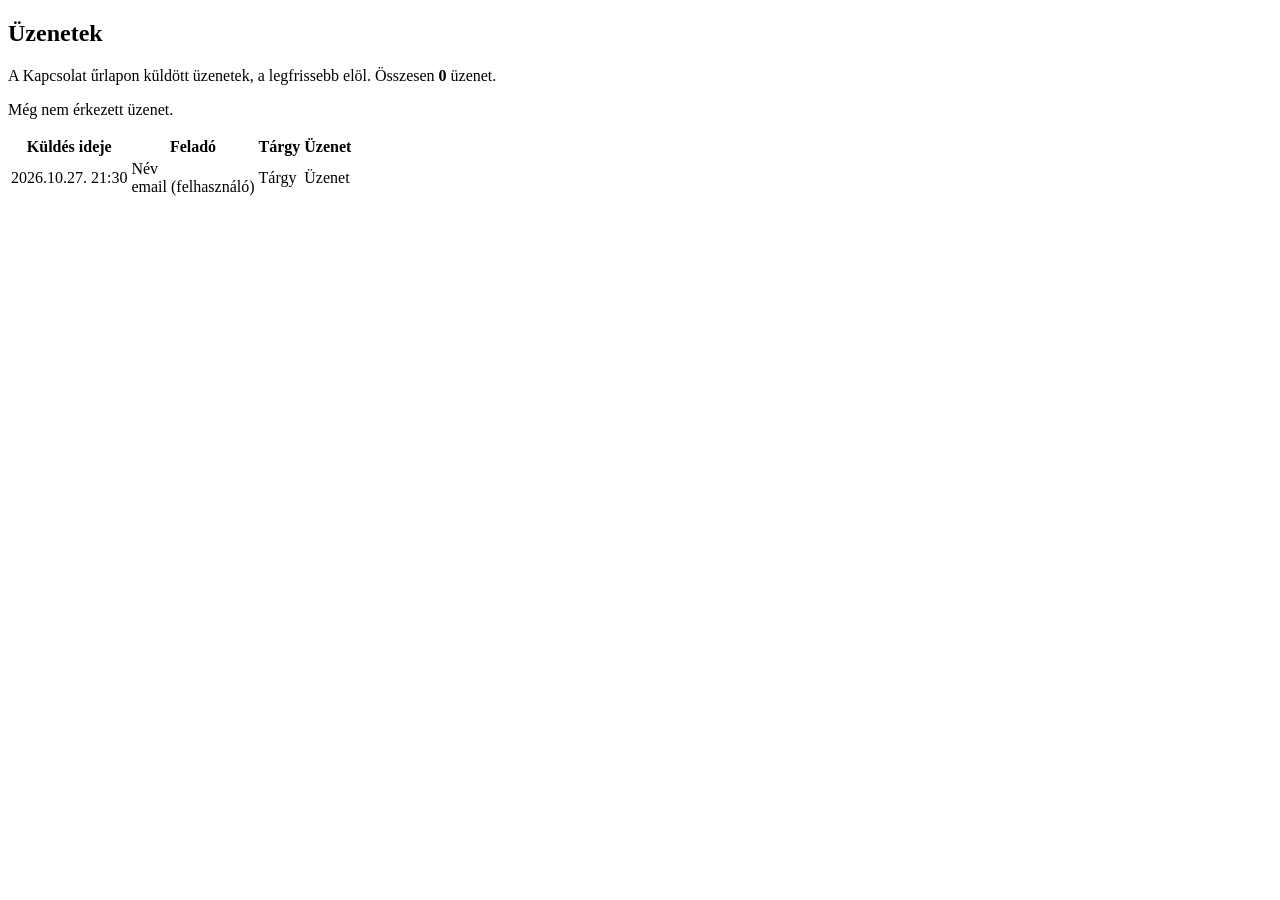
<file: beadando/src/main/resources/templates/uzenetek.html>
<!DOCTYPE html>
<html lang="hu" xmlns:th="http://www.thymeleaf.org">
<head th:replace="~{fragments/layout :: head('Üzenetek')}"></head>
<body class="is-preload">
<div id="wrapper">

    <header th:replace="~{fragments/layout :: header}"></header>
    <nav th:replace="~{fragments/layout :: menu}"></nav>

    <div id="main" class="alt">
        <section>
            <div class="inner">
                <header class="major">
                    <h1>Üzenetek</h1>
                </header>
                <p>A <a th:href="@{/kapcsolat}">Kapcsolat</a> űrlapon küldött üzenetek, a legfrissebb elöl.
                    Összesen <strong th:text="${uzenetek.size()}">0</strong> üzenet.</p>

                <p th:if="${uzenetek.isEmpty()}">Még nem érkezett üzenet.</p>

                <div class="table-wrapper" th:unless="${uzenetek.isEmpty()}">
                    <table class="uzenetek">
                        <thead>
                        <tr>
                            <th>Küldés ideje</th>
                            <th>Feladó</th>
                            <th>Tárgy</th>
                            <th>Üzenet</th>
                        </tr>
                        </thead>
                        <tbody>
                        <tr th:each="u : ${uzenetek}">
                            <td class="ido" data-label="Küldés ideje" th:text="${#temporals.format(u.kuldesIdeje, 'yyyy.MM.dd. HH:mm')}">2026.10.27. 21:30</td>
                            <td data-label="Feladó">
                                <span th:text="${u.nev}">Név</span><br/>
                                <a th:href="'mailto:' + ${u.email}" th:text="${u.email}">email</a>
                                <span class="felhasznalo" th:if="${u.felhasznalo}"
                                      th:text="'(' + ${u.felhasznalo} + ')'">(felhasználó)</span>
                            </td>
                            <td data-label="Tárgy" th:text="${u.targy}">Tárgy</td>
                            <td class="szoveg" data-label="Üzenet" th:text="${u.szoveg}">Üzenet</td>
                        </tr>
                        </tbody>
                    </table>
                </div>
            </div>
        </section>
    </div>

    <footer th:replace="~{fragments/layout :: footer}"></footer>
</div>
<th:block th:replace="~{fragments/layout :: scripts}"></th:block>
</body>
</html>
</file>
